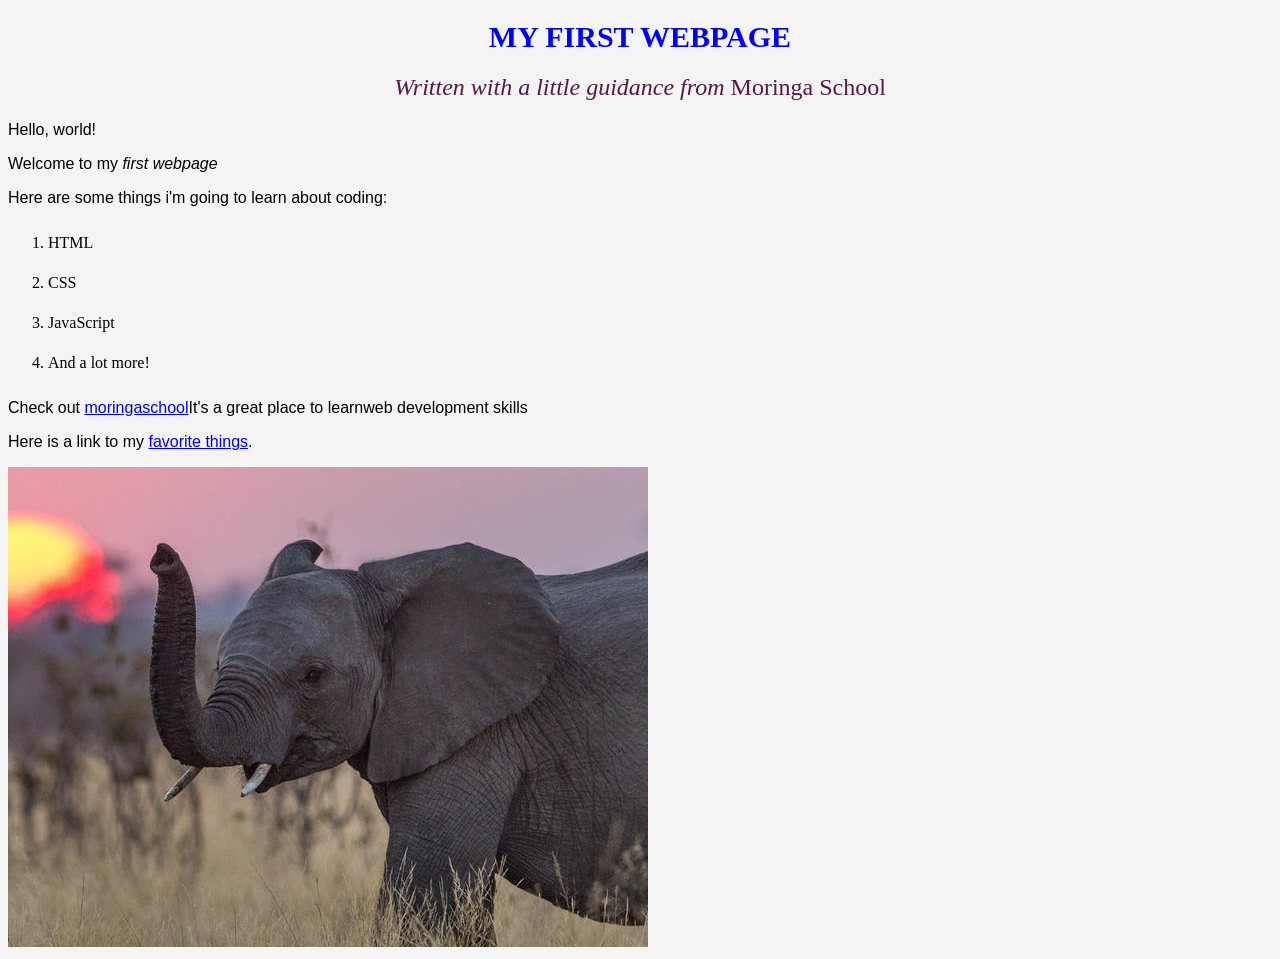
<file: index.html>
<!DOCTYPE html>
<html>
  <head>
    <title>My first webpage!</title>
    <link rel="stylesheet" href="css/styles.css" type="text/css">
  </head>
  <body>
    <h1>My first webpage</h1>
    <h2>Written with a little guidance from <em>Moringa School</em></h2>
    <p>Hello, world!</p>
    <p>Welcome to my <strong>first webpage</strong></p>
    <p>Here are some things i'm going to learn about coding:</p>
    <ol>
      <li>HTML</li>
      <li>CSS</li>
      <li>JavaScript</li>
      <li>And a lot more!</li>
    </ol>
    <p>Check out <a href="http://moringaschool.com/">moringaschool</a>It's a great place to learnweb development skills </p>
    <p>Here is a link to my <a href="my-favorite-things.html"> favorite things</a>.</p>
    <img src="images/elephant.jpg" alt="A photo of an elephant">
  </body>
</html>
</file>
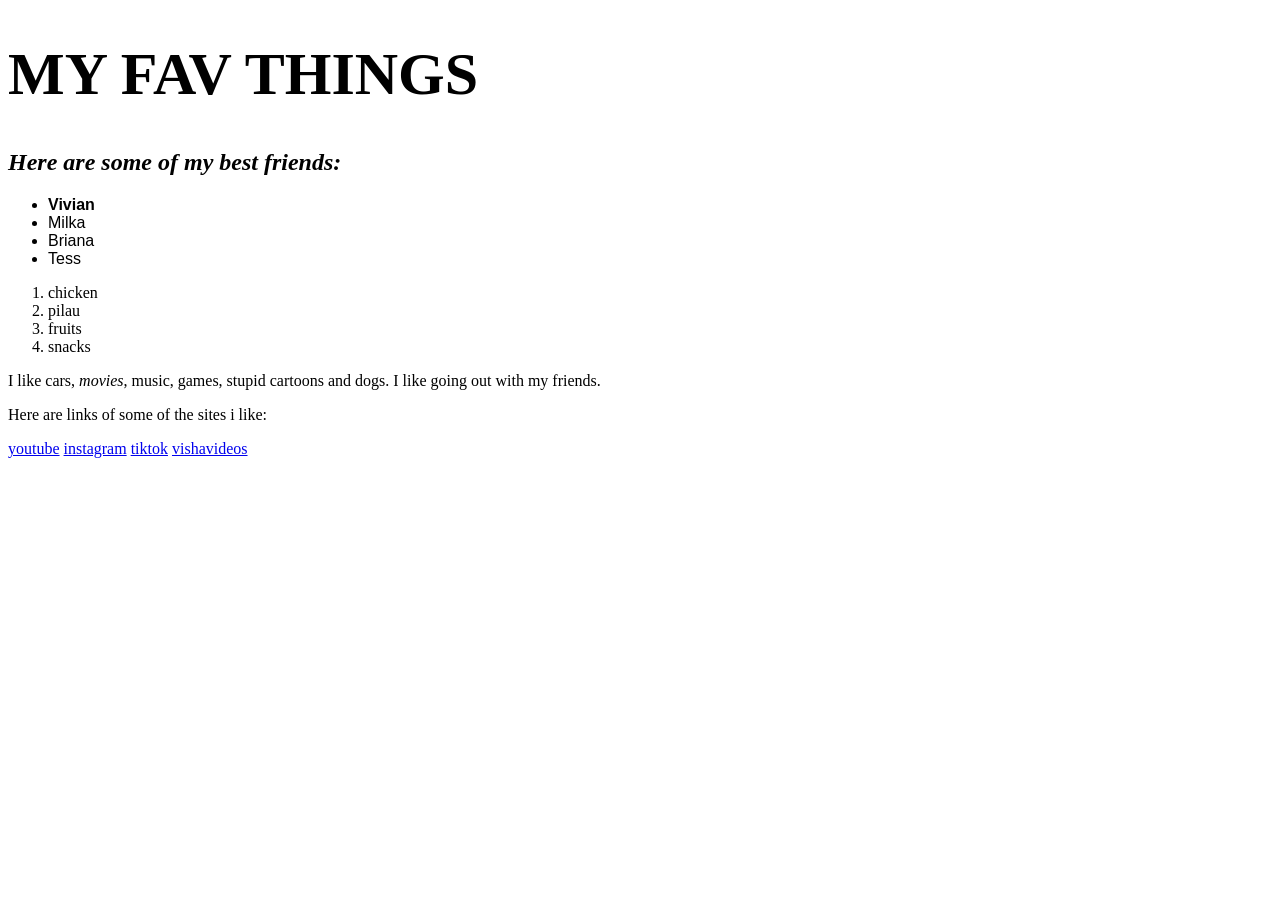
<file: my-favorite-things.html>
<!DOCTYPE html>
<html>
  <head>
    <title>Nellie's fav things</title>
    <link rel="stylesheet" href="css/fav-things.css" type="text/css" >
  </head>
  <body>
    <h1>My fav things</h1>
    <h2>Here are some of my best friends:</h2>
    <ul>
      <li><strong>Vivian</strong></li>
      <li>Milka</li>
      <li>Briana</li>
      <li>Tess</li>
    </ul>
    <ol>
      <li>chicken</li>
      <li>pilau</li>
      <li>fruits</li>
      <li>snacks</li>
    </ol>
    <p>I like cars, <em>movies</em>, music, games, stupid cartoons and dogs. I like going out with my friends.</p>
    <p>Here are links of some of the sites i like:</p>
    <a href="https://youtube.com">youtube</a>
    <a href="https://instagram.com">instagram</a>
    <a href="https://tiktok.com">tiktok</a>
    <a href="https://vishavideos.com">vishavideos</a>
    </body>
</html>
</file>
<file: css/styles.css>
h1 {
  color: blue;
  text-align: center;
  font-size: 30px;
  text-transform: uppercase;
}
h2 {
  color: #581845;
  font-style: italic;
  font-weight: normal;
  text-align: center;
}
p {
  font-family: sans-serif;
}
ol {
  line-height: 40px;
}
body{
  background-color: #f4f4f4;
  font-family: ubuntu;
}
strong {
  font-style: italic;
  font-weight: normal;
}
em {
  font-style: normal;
}
</file>
<file: css/fav-things.css>
h1 {
  font-size: 60px;
  text-transform: uppercase;
}
ul {
  font-family: arial;
}
h2 {
  font-style: oblique;
}
a {
  font-weight: 300;
}
body{
  font-variant: normal;
}
</file>
